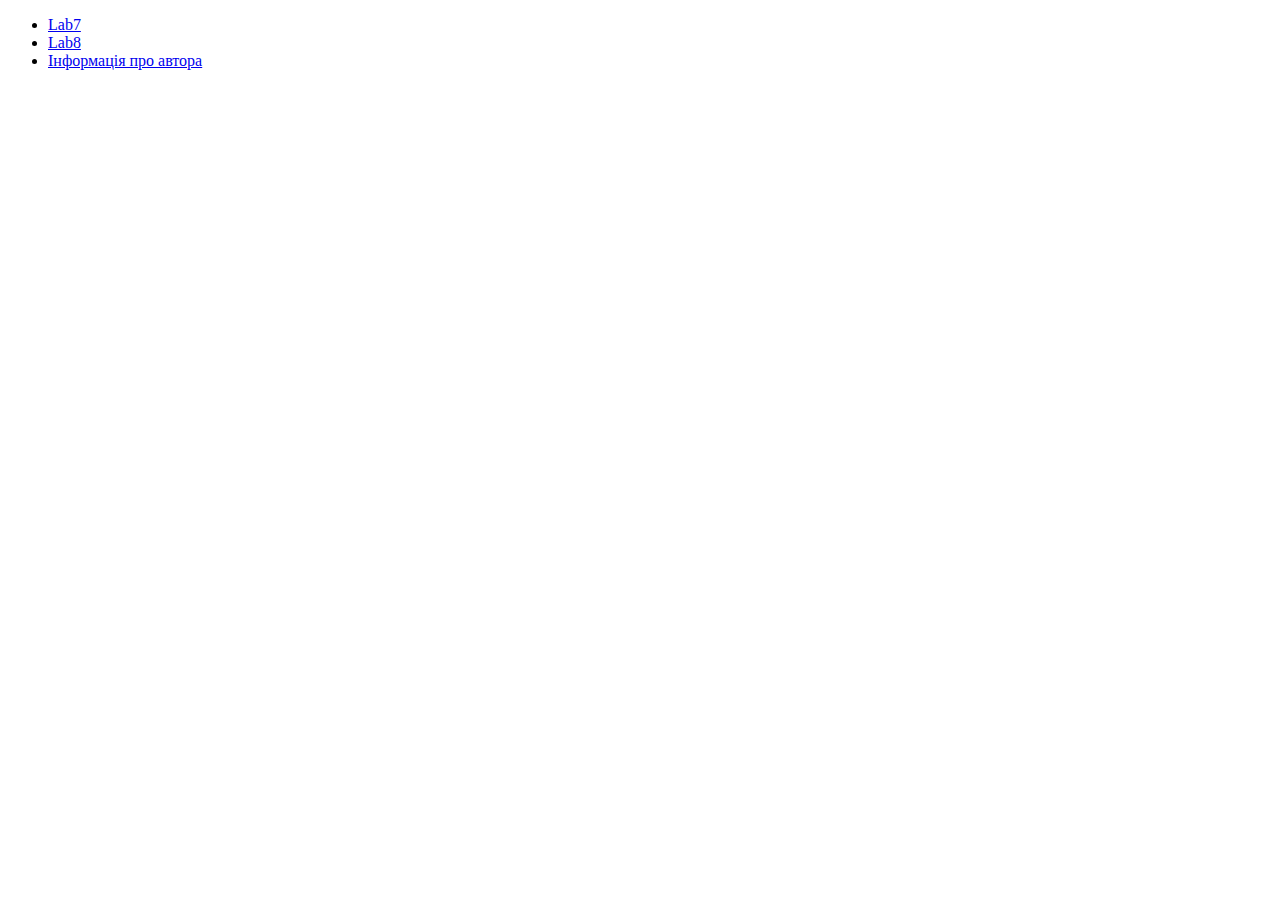
<file: index.html>
<!DOCTYPE html>

<html>

  <head>

    <meta charset="UTF-8">
    <title>Yurii Khomiak, Lab7</title>
  </head>

  <body>
    
    <ul>
      <li><a href="Lab7/index.html">Lab7</a></li>
      <li><a href="Lab8/index.html">Lab8</a></li>
      <li><a href="Author info/info.html">Інформація про автора</a></li>
    </ul>
  </body>

</html>
</file>
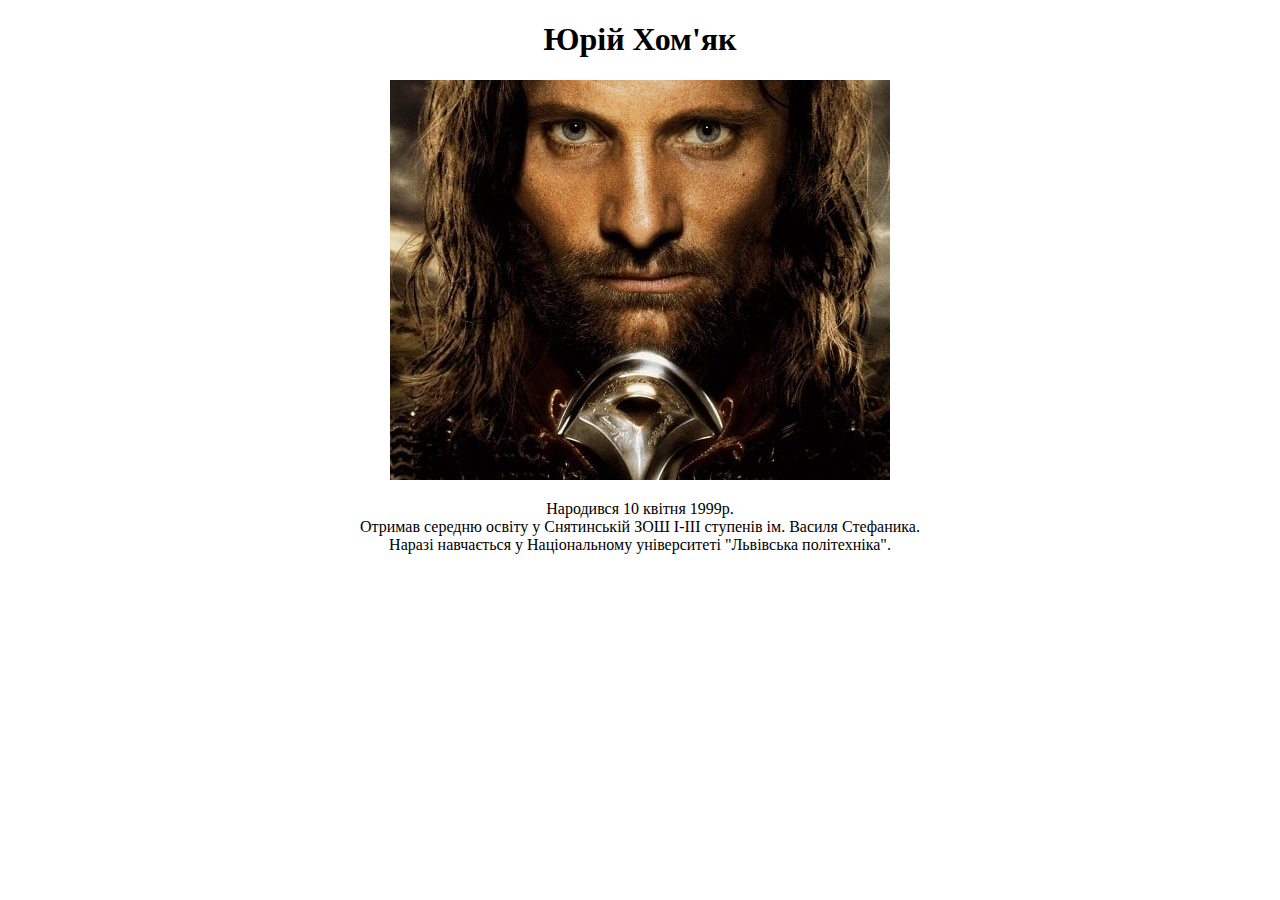
<file: Author info/info.html>
<!DOCTYPE html>

<html>

  <head>
    <meta charset="UTF-8">
    <title>Автор Юрій Хом'як</title>
  </head>

  <body>
    
    <div style="text-align: center">
        <h1>Юрій Хом'як</h1>
        <img src="author.png">
        <p>
            Народився 10 квітня 1999р.<br/>
            Отримав середню освіту у Снятинській ЗОШ I-III ступенів ім. Василя Стефаника.<br/>
            Наразі навчається у Національному університеті "Львівська політехніка".
        </p>
    </div>
    

</html>
</file>
